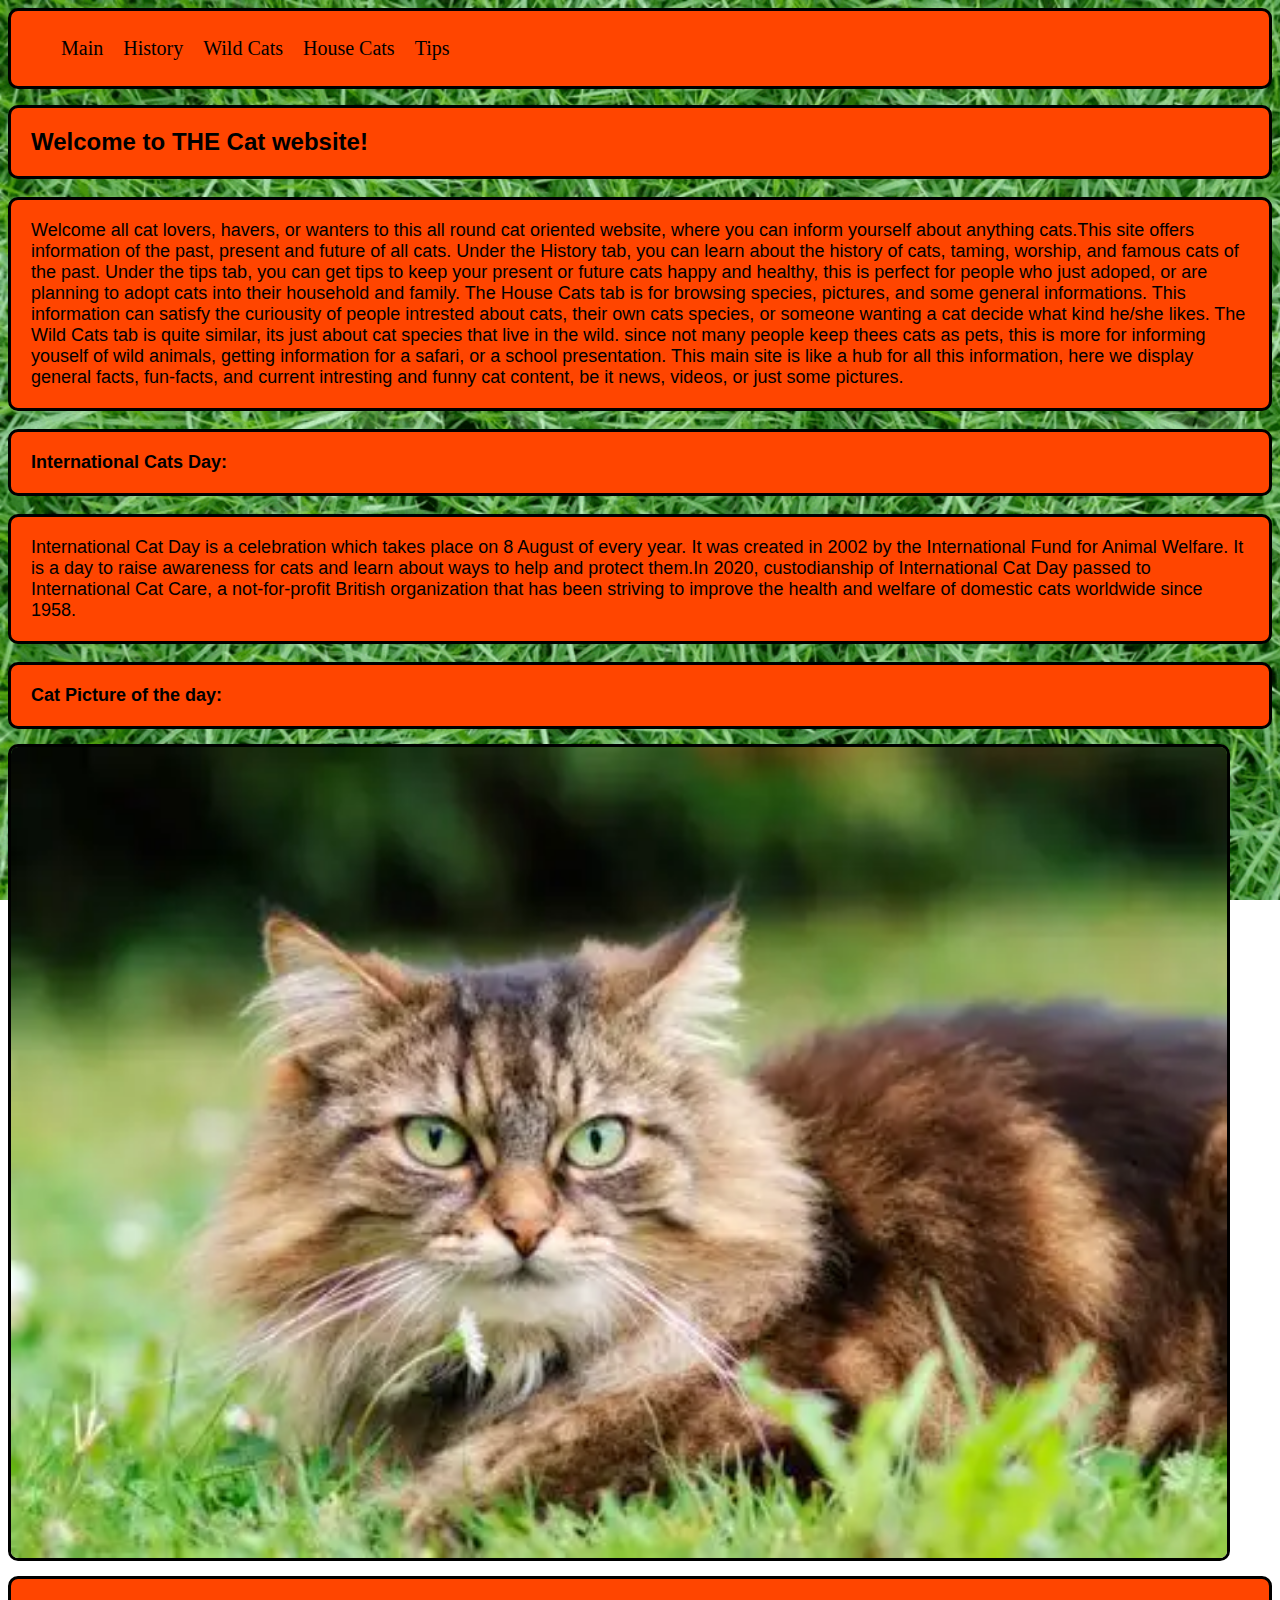
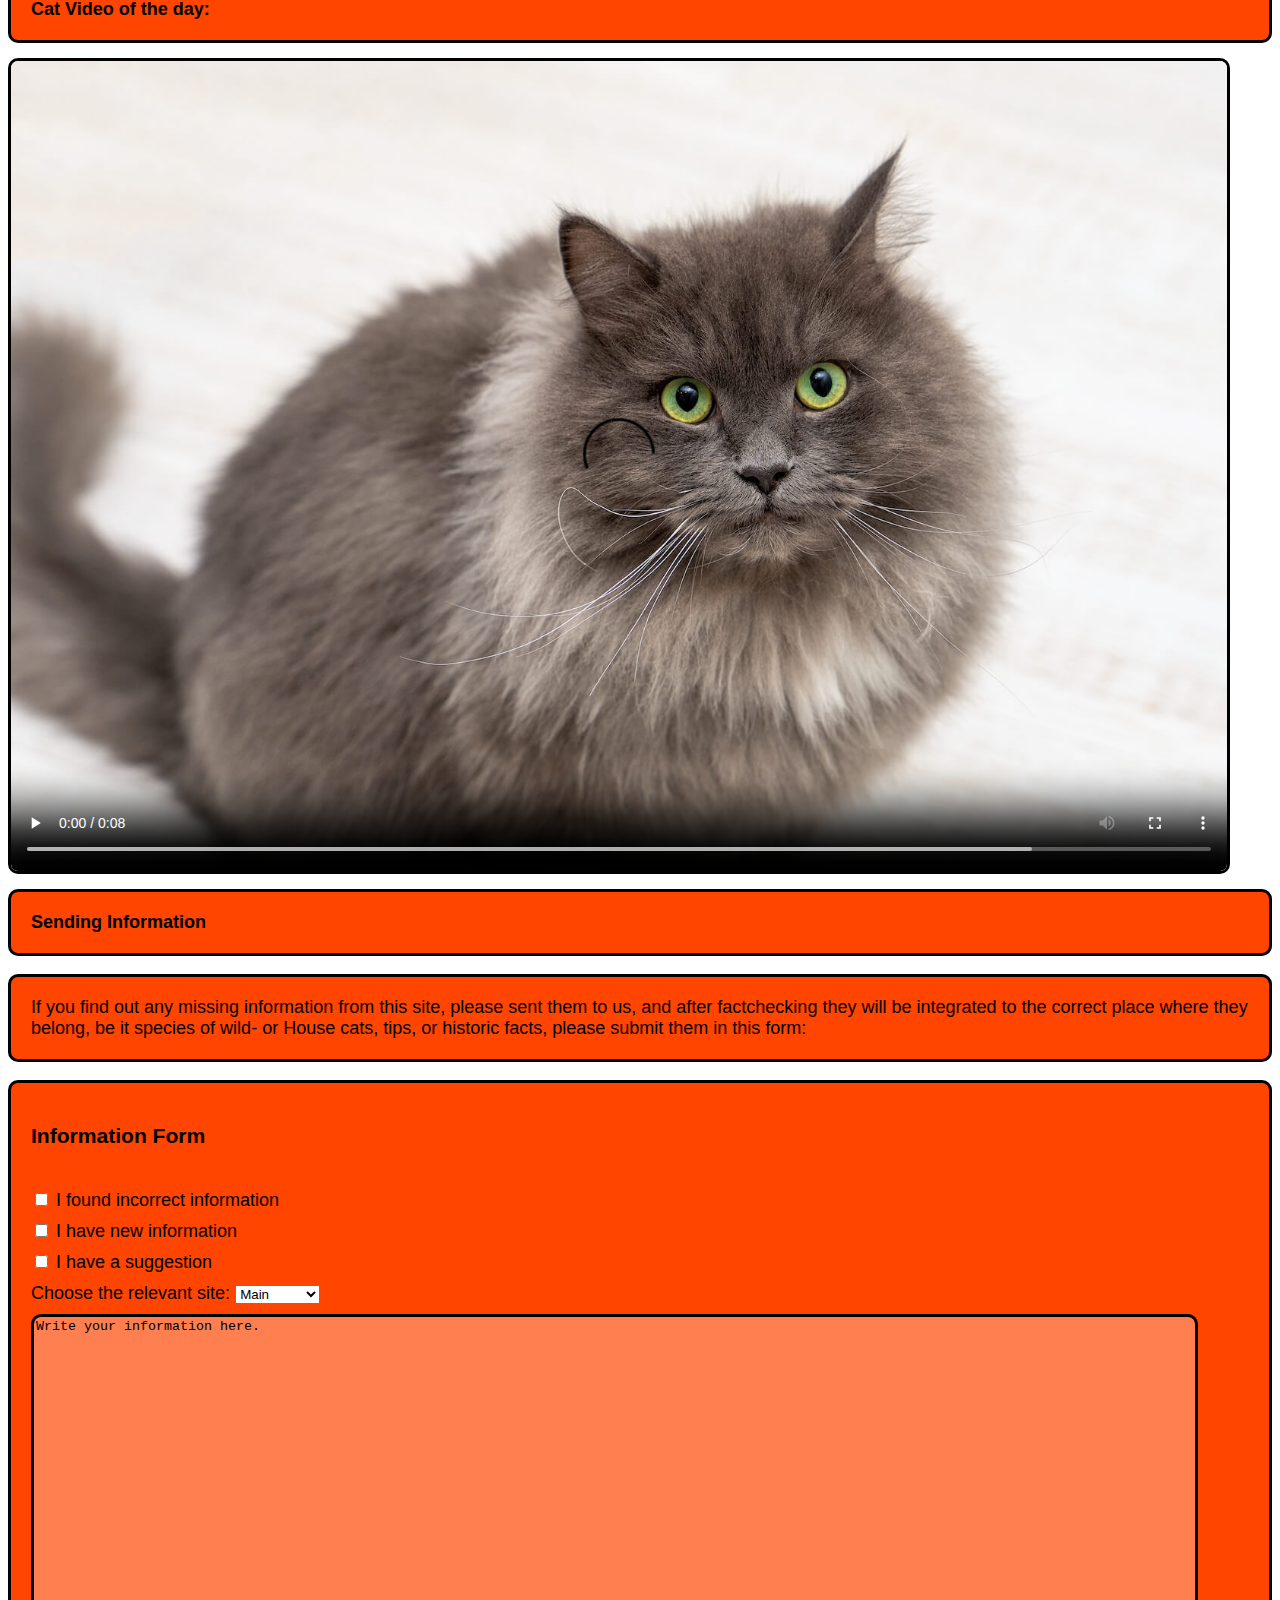
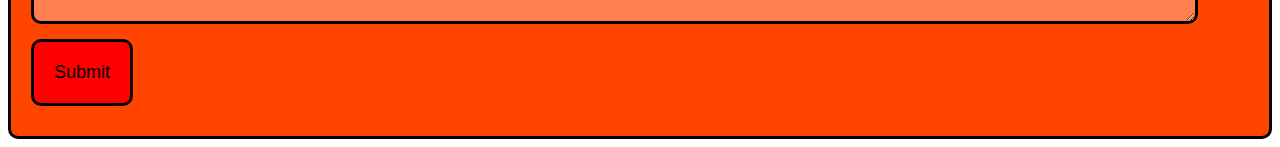
<file: index.html>
<!DOCTYPE html>
<html lang="en">
<head>
    <meta charset="UTF-8">
    <meta name="viewport" content="width=device-width, initial-scale=1.0">
    <title>Cats</title>
    <link rel="stylesheet" href="Cats.css">
</head>
<body>
    <nav class="NavBar">
        <div class="MenuToggle" id="MenuToggle">
            <div class="Bar"></div>
            <div class="Bar"></div>
            <div class="Bar"></div>
        </div>
        <ul class="NavLinks" id="NavLinks">
            <li><a href="index.html">Main</a></li>
            <li><a href="Catshistory.html">History</a></li>
            <li><a href="Wildcats.html">Wild Cats</a></li>
            <li><a href="Housecats.html">House Cats</a></li>
            <li><a href="Catkeeping.html">Tips</a></li>
        </ul>
    </nav>
    <h1>Welcome to THE Cat website!</h1>
    <p>Welcome all cat lovers, havers, or wanters to this all round cat oriented website, where you can inform yourself about anything cats.This site offers information of the past, present and future 
        of all cats. Under the History tab, you can learn about the history of cats, taming, worship, and famous cats of the past. Under the tips tab, you can get tips to keep your present or future cats happy and healthy, 
        this is perfect for people who just adoped, or are planning to adopt cats into their household and family. The House Cats tab is for browsing species, pictures, and some general informations. This information can 
        satisfy the curiousity of people intrested about cats, their own cats species, or someone wanting a cat decide what kind he/she likes. The Wild Cats tab is quite similar, its just about cat species that live in the wild.
        since not many people keep thees cats as pets, this is more for informing youself of wild animals, getting information for a safari, or a school presentation. This main site is like a hub for all this information, 
        here we display general facts, fun-facts, and current intresting and funny cat content, be it news, videos, or just some pictures.</p>

    <h2>International Cats Day:</h2>

    <p>International Cat Day is a celebration which takes place on 8 August of every year. 
        It was created in 2002 by the International Fund for Animal Welfare. It is a day to raise awareness for cats and learn about ways to help and protect them.In 2020, 
        custodianship of International Cat Day passed to International Cat Care, a not-for-profit British organization that has been striving to improve the health and welfare of domestic cats worldwide since 1958.</p>
    <h2>Cat Picture of the day:</h2>

    <img class="media" src="img/daily.jpeg" alt="Loading Error" title="Dailypic">

    <h2>Cat Video of the day:</h2>

    <video class="media" src="img/Catnip vid.mp4" 
        controls
        poster="img/vidcover.jpg" alt="cover">
     </video>


     <h2>Sending Information</h2>

     <p>If you find out any missing information from this site, please sent them to us, and after factchecking they will be integrated to the correct place where they belong, 
        be it species of wild- or House cats, tips, or historic facts, please submit them in this form:</p>

    <form action="/action_page.php" method="post">
        <h3>Information Form</h3> <br>

        <div class="FormGroup">
                <input type="checkbox" name="info1" id="Infocheck" value="correction">
        <label for="info1">I found incorrect information</label><br>
        </div>

        <div class="FormGroup">
            <input type="checkbox" name="info2" id="Infocheck" value="new">
        <label for="info2">I have new information</label><br>
        </div>
        <div class="FormGroup">
            <input type="checkbox" name="info3" id="Infocheck" value="suggestion">
        <label for="info3">I have a suggestion</label><br>
        </div>
        <div class="FormGroup">
            <label for="sites">Choose the relevant site:</label>
        <select name="sites" id="sites">
            <option value="Main" selected>Main</option>
            <option value="History">History</option>
            <option value="Tips" >Tips</option>
            <option value="Housecats">Housecats</option>
            <option value="Wildcats">Wildcats</option>

        </select><br>
        </div>
        <div class="FormGroup">
            <textarea name="Info" id="Info" rows="20" cols="50">Write your information here.</textarea><br>
        </div>
        <div class="FormGroup">
            <input type="submit" name="Submit" id="submit"><br>
        </div>
        
     
        
     
       

        

        

        

    </form>


    <script src="Cats.js"></script>
</body>
</html>
</file>
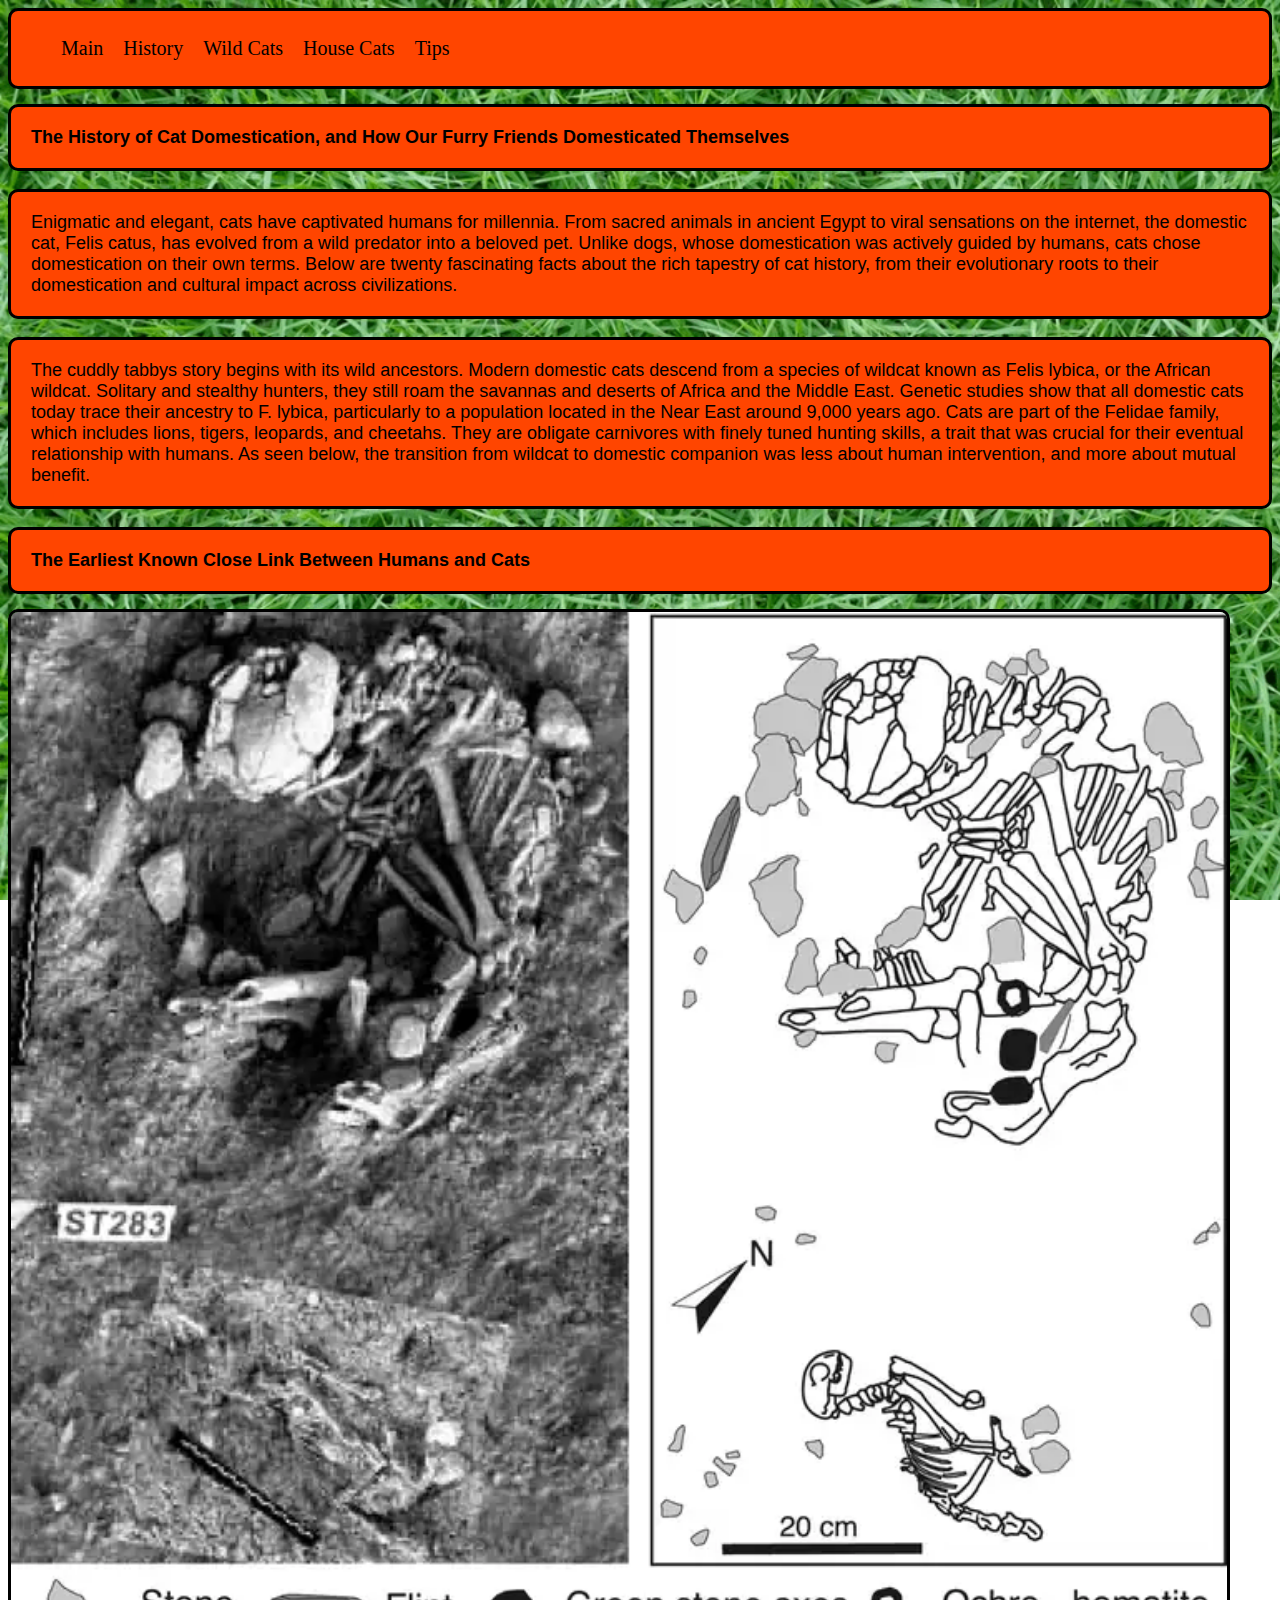
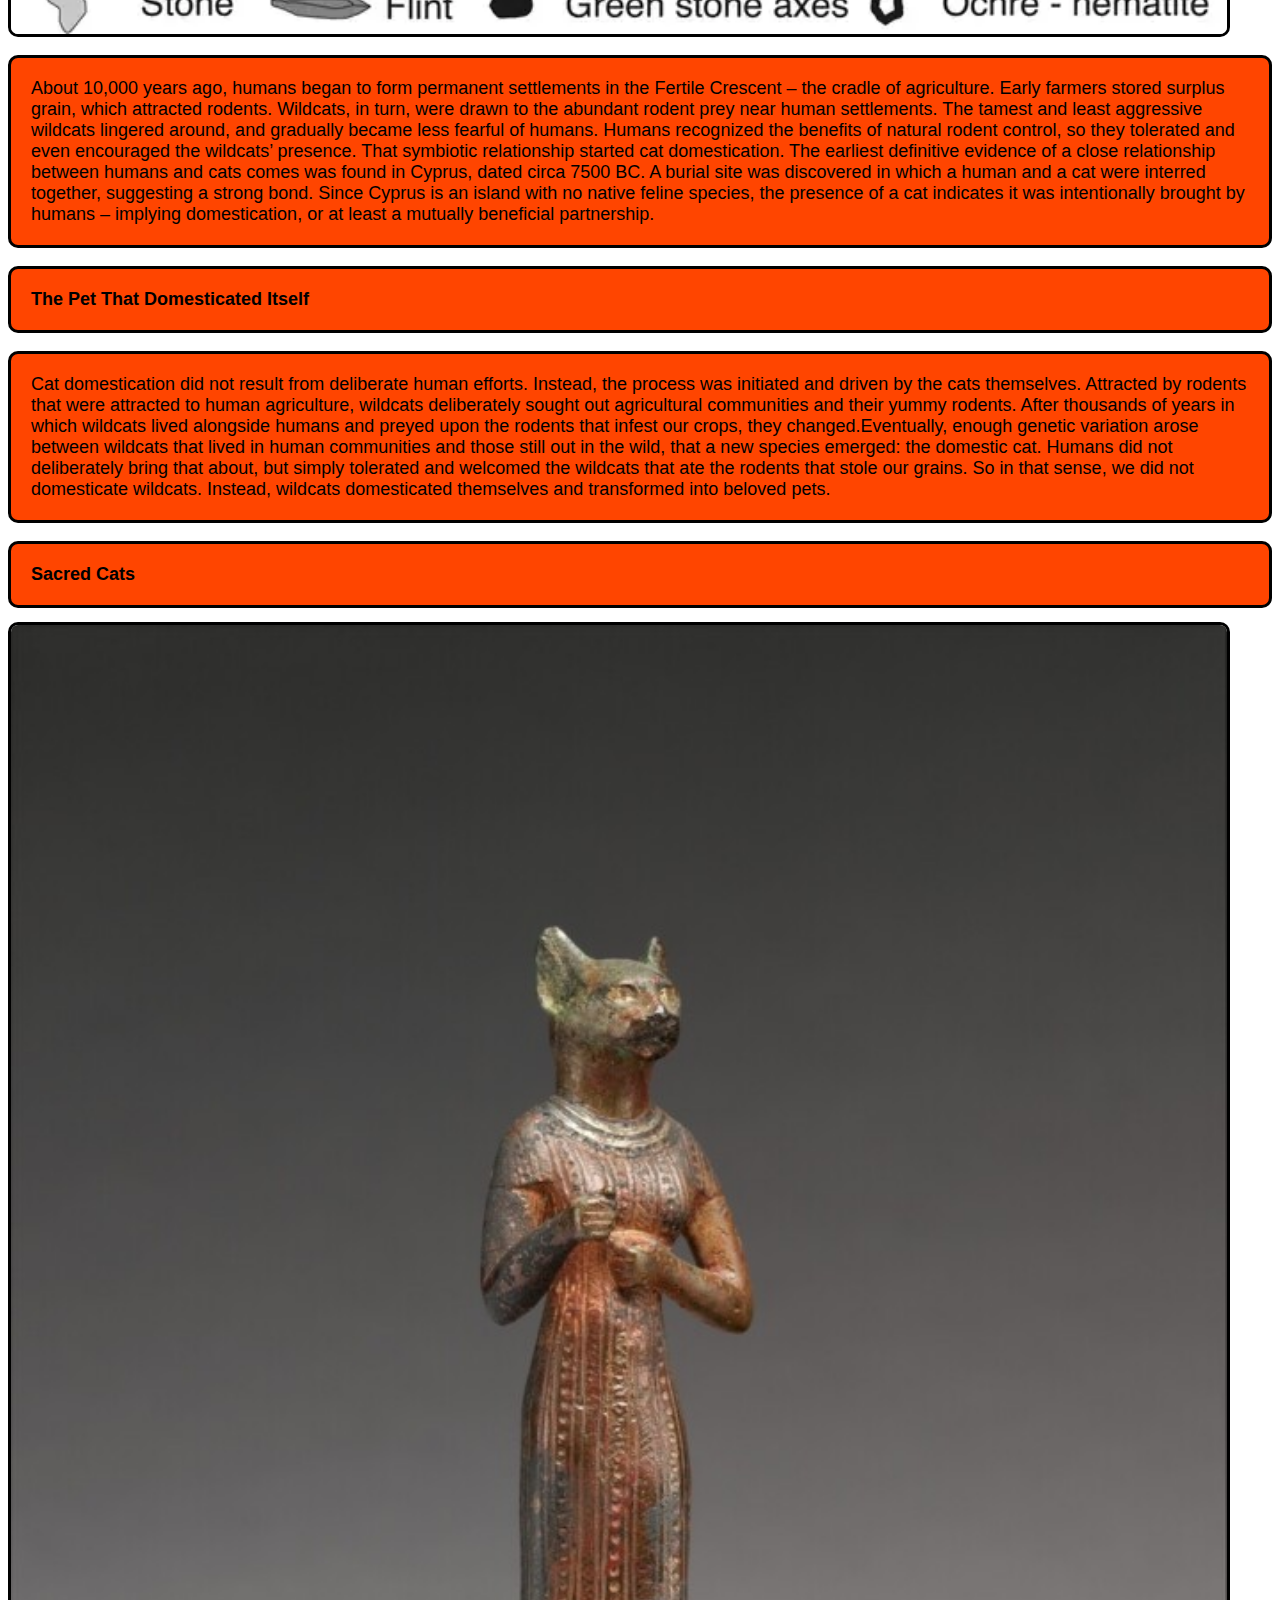
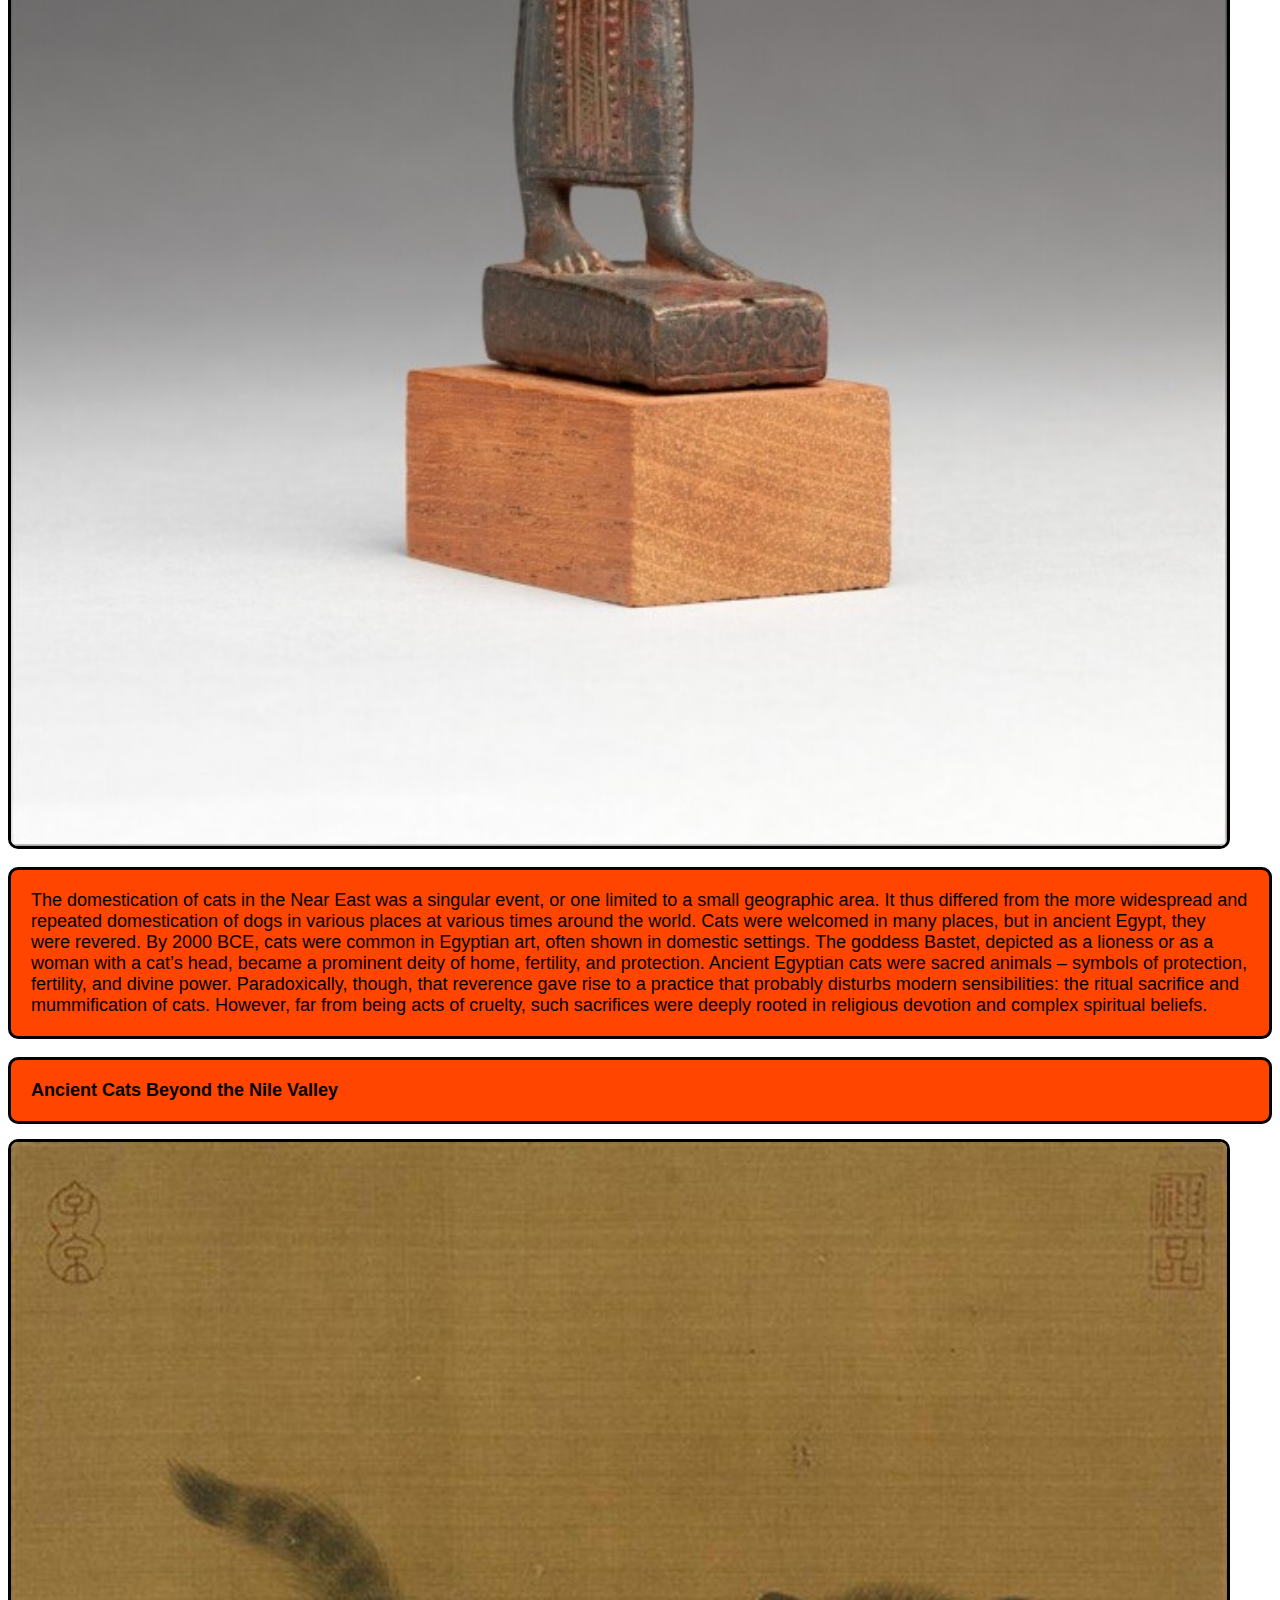
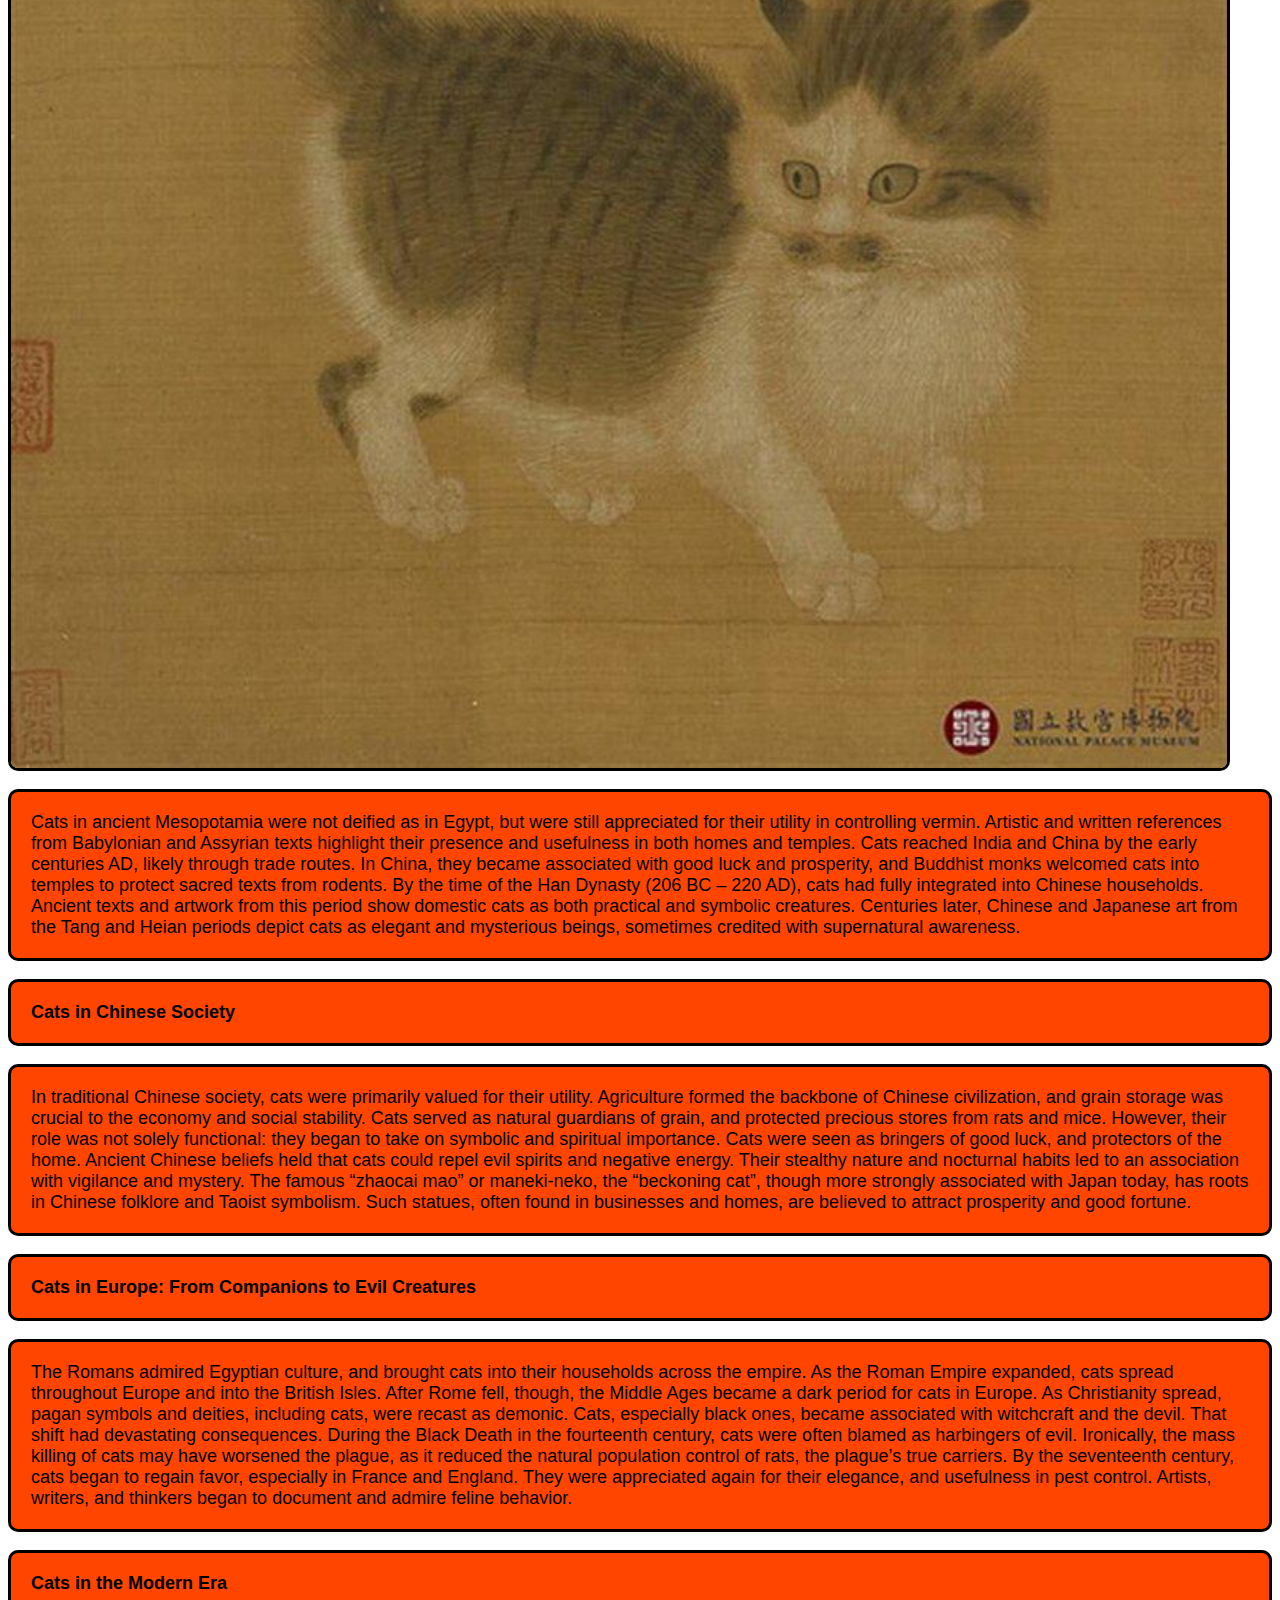
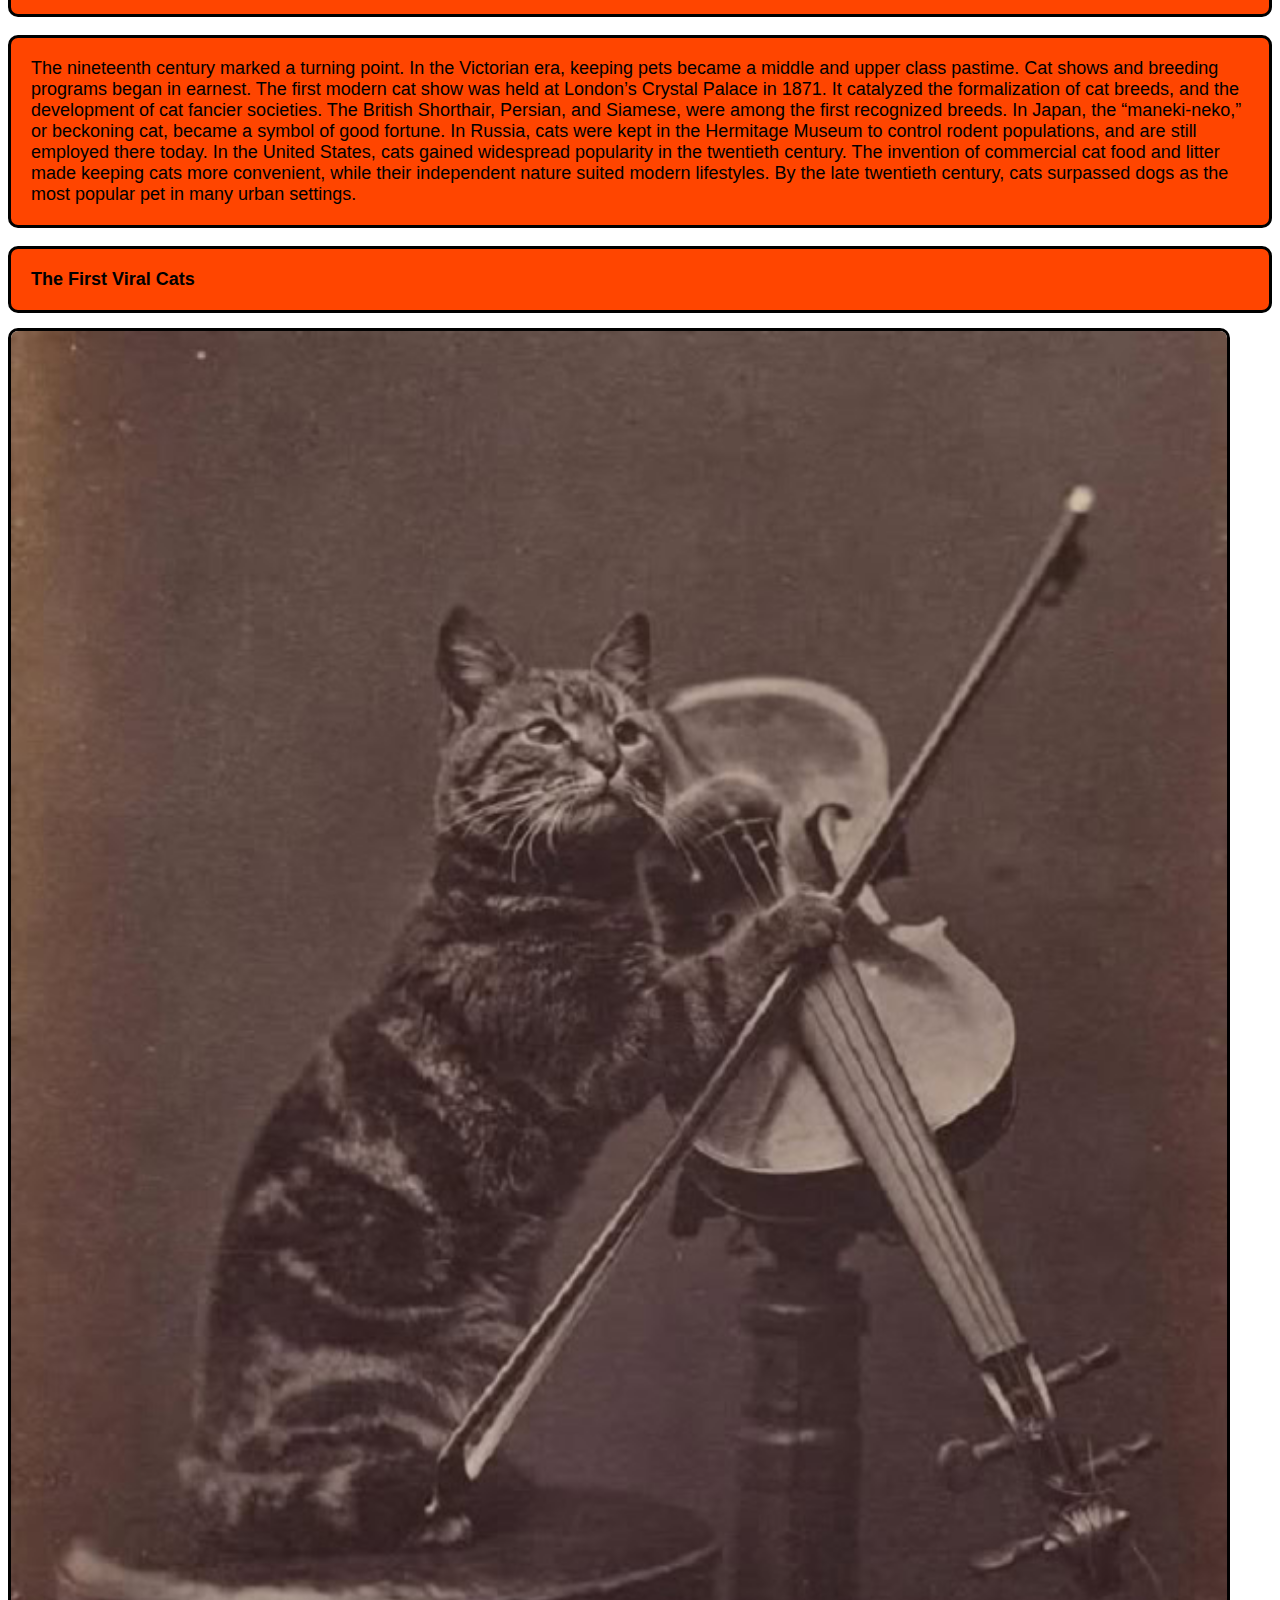
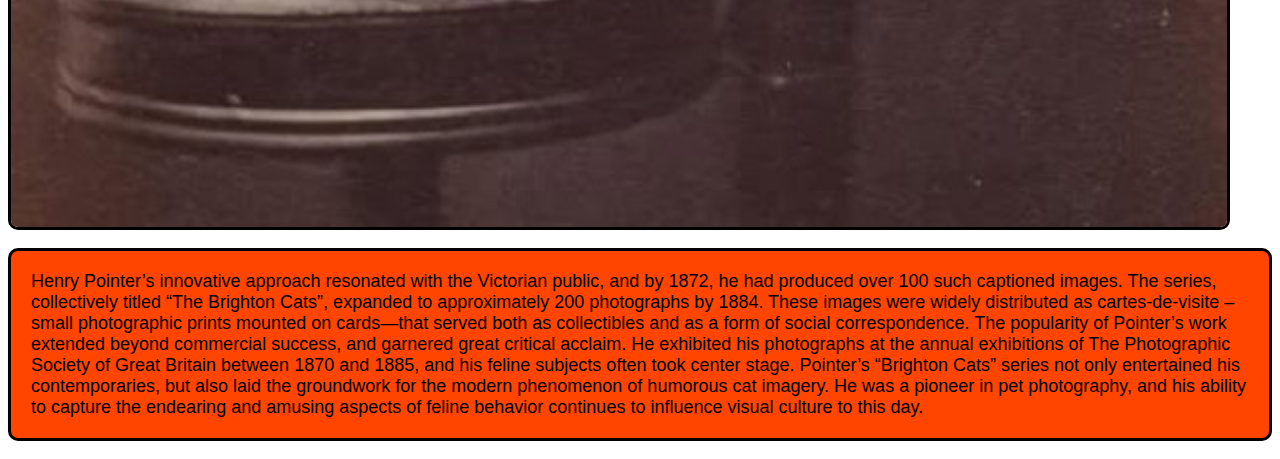
<file: Catshistory.html>
<!DOCTYPE html>
<html lang="en">
<head>
    <meta charset="UTF-8">
    <meta name="viewport" content="width=device-width, initial-scale=1.0">
    <title>HistoryOfCats</title>
    <link rel="stylesheet" href="Cats.css">
</head>
<body>
    <nav class="NavBar">
        <div class="MenuToggle" id="MenuToggle">
            <div class="Bar"></div>
            <div class="Bar"></div>
            <div class="Bar"></div>
        </div>
        <ul class="NavLinks" id="NavLinks">
            <li><a href="index.html">Main</a></li>
            <li><a href="Catshistory.html">History</a></li>
            <li><a href="Wildcats.html">Wild Cats</a></li>
            <li><a href="Housecats.html">House Cats</a></li>
            <li><a href="Catkeeping.html">Tips</a></li>
        </ul>
    </nav>

    <h2>The History of Cat Domestication, and How Our Furry Friends Domesticated Themselves</h2>
    <p>Enigmatic and elegant, cats have captivated humans for millennia. From sacred animals in ancient Egypt to viral sensations on the internet, the domestic cat, Felis catus, has evolved from a wild predator into a beloved pet. Unlike dogs, whose domestication was actively guided by humans, cats chose domestication on their own terms. Below are twenty fascinating facts about the rich tapestry of cat history, from their evolutionary roots to their domestication and cultural impact across civilizations.</p>
    <p>The cuddly tabbys story begins with its wild ancestors. Modern domestic cats descend from a species of wildcat known as Felis lybica, or the African wildcat. Solitary and stealthy hunters, they still roam the savannas and deserts of Africa and the Middle East. Genetic studies show that all domestic cats today trace their ancestry to F. lybica, particularly to a population located in the Near East around 9,000 years ago.
        Cats are part of the Felidae family, which includes lions, tigers, leopards, and cheetahs. They are obligate carnivores with finely tuned hunting skills, a trait that was crucial for their eventual relationship with humans. As seen below, the transition from wildcat to domestic companion was less about human intervention, and more about mutual benefit.</p>
    <h2>The Earliest Known Close Link Between Humans and Cats</h2>
    <img class="media" src="img/link between cats.webp" alt="Skeleton">
    <p>About 10,000 years ago, humans began to form permanent settlements in the Fertile Crescent – the cradle of agriculture. Early farmers stored surplus grain, which attracted rodents. Wildcats, in turn, were drawn to the abundant rodent prey near human settlements. The tamest and least aggressive wildcats lingered around, and gradually became less fearful of humans. Humans recognized the benefits of natural rodent control, so they tolerated and even encouraged the wildcats’ presence.
    That symbiotic relationship started cat domestication. The earliest definitive evidence of a close relationship between humans and cats comes was found in Cyprus, dated circa 7500 BC. A burial site was discovered in which a human and a cat were interred together, suggesting a strong bond. Since Cyprus is an island with no native feline species, the presence of a cat indicates it was intentionally brought by humans – implying domestication, or at least a mutually beneficial partnership.</p>
    <h2>The Pet That Domesticated Itself</h2>
    <p>Cat domestication did not result from deliberate human efforts. Instead, the process was initiated and driven by the cats themselves. Attracted by rodents that were attracted to human agriculture, wildcats deliberately sought out agricultural communities and their yummy rodents. After thousands of years in which wildcats lived alongside humans and preyed upon the rodents that infest our crops, they changed.Eventually, enough genetic variation arose between wildcats that lived in human communities and those still out in the wild, that a new species emerged: the domestic cat. Humans did not deliberately bring that about, but simply tolerated and welcomed the wildcats that ate the rodents that stole our grains. So in that sense, we did not domesticate wildcats. Instead, wildcats domesticated themselves and transformed into beloved pets.</p>
    <h2>Sacred Cats</h2>
    <img class="media" src="img/sacred cats.jpg" alt="statue">
    <p>The domestication of cats in the Near East was a singular event, or one limited to a small geographic area. It thus differed from the more widespread and repeated domestication of dogs in various places at various times around the world. Cats were welcomed in many places, but in ancient Egypt, they were revered. By 2000 BCE, cats were common in Egyptian art, often shown in domestic settings.
    The goddess Bastet, depicted as a lioness or as a woman with a cat’s head, became a prominent deity of home, fertility, and protection. Ancient Egyptian cats were sacred animals – symbols of protection, fertility, and divine power. Paradoxically, though, that reverence gave rise to a practice that probably disturbs modern sensibilities: the ritual sacrifice and mummification of cats. However, far from being acts of cruelty, such sacrifices were deeply rooted in religious devotion and complex spiritual beliefs.</p>
    <h2> Ancient Cats Beyond the Nile Valley</h2>
    <img class="media" src="img/ancientcat.jpg" alt="ancientcat">
    <p>Cats in ancient Mesopotamia were not deified as in Egypt, but were still appreciated for their utility in controlling vermin. Artistic and written references from Babylonian and Assyrian texts highlight their presence and usefulness in both homes and temples. Cats reached India and China by the early centuries AD, likely through trade routes.
    In China, they became associated with good luck and prosperity, and Buddhist monks welcomed cats into temples to protect sacred texts from rodents. By the time of the Han Dynasty (206 BC – 220 AD), cats had fully integrated into Chinese households. Ancient texts and artwork from this period show domestic cats as both practical and symbolic creatures. Centuries later, Chinese and Japanese art from the Tang and Heian periods depict cats as elegant and mysterious beings, sometimes credited with supernatural awareness.</p>
    <h2>Cats in Chinese Society</h2>
    <p>In traditional Chinese society, cats were primarily valued for their utility. Agriculture formed the backbone of Chinese civilization, and grain storage was crucial to the economy and social stability. Cats served as natural guardians of grain, and protected precious stores from rats and mice. However, their role was not solely functional: they began to take on symbolic and spiritual importance. Cats were seen as bringers of good luck, and protectors of the home.
    Ancient Chinese beliefs held that cats could repel evil spirits and negative energy. Their stealthy nature and nocturnal habits led to an association with vigilance and mystery. The famous “zhaocai mao” or maneki-neko, the “beckoning cat”, though more strongly associated with Japan today, has roots in Chinese folklore and Taoist symbolism. Such statues, often found in businesses and homes, are believed to attract prosperity and good fortune.</p>
    <h2>Cats in Europe: From Companions to Evil Creatures</h2>
    <p>The Romans admired Egyptian culture, and brought cats into their households across the empire. As the Roman Empire expanded, cats spread throughout Europe and into the British Isles. After Rome fell, though, the Middle Ages became a dark period for cats in Europe. As Christianity spread, pagan symbols and deities, including cats, were recast as demonic. Cats, especially black ones, became associated with witchcraft and the devil. That shift had devastating consequences.
    During the Black Death in the fourteenth century, cats were often blamed as harbingers of evil. Ironically, the mass killing of cats may have worsened the plague, as it reduced the natural population control of rats, the plague’s true carriers. By the seventeenth century, cats began to regain favor, especially in France and England. They were appreciated again for their elegance, and usefulness in pest control. Artists, writers, and thinkers began to document and admire feline behavior.</p>
    <h2>Cats in the Modern Era</h2>
    <p>The nineteenth century marked a turning point. In the Victorian era, keeping pets became a middle and upper class pastime. Cat shows and breeding programs began in earnest. The first modern cat show was held at London’s Crystal Palace in 1871. It catalyzed the formalization of cat breeds, and the development of cat fancier societies. The British Shorthair, Persian, and Siamese, were among the first recognized breeds. In Japan, the “maneki-neko,” or beckoning cat, became a symbol of good fortune.
    In Russia, cats were kept in the Hermitage Museum to control rodent populations, and are still employed there today. In the United States, cats gained widespread popularity in the twentieth century. The invention of commercial cat food and litter made keeping cats more convenient, while their independent nature suited modern lifestyles. By the late twentieth century, cats surpassed dogs as the most popular pet in many urban settings.</p>
    <h2>The First Viral Cats</h2>
    <img class="media" src="img/viralcat.jpg" alt="viralcat">
    <p>Henry Pointer’s innovative approach resonated with the Victorian public, and by 1872, he had produced over 100 such captioned images. The series, collectively titled “The Brighton Cats”, expanded to approximately 200 photographs by 1884. These images were widely distributed as cartes-de-visite – small photographic prints mounted on cards—that served both as collectibles and as a form of social correspondence. The popularity of Pointer’s work extended beyond commercial success, and garnered great critical acclaim.
    He exhibited his photographs at the annual exhibitions of The Photographic Society of Great Britain between 1870 and 1885, and his feline subjects often took center stage. Pointer’s “Brighton Cats” series not only entertained his contemporaries, but also laid the groundwork for the modern phenomenon of humorous cat imagery. He was a pioneer in pet photography, and his ability to capture the endearing and amusing aspects of feline behavior continues to influence visual culture to this day.</p>





    <script src="Cats.js"></script>
</body>
</html>
</file>
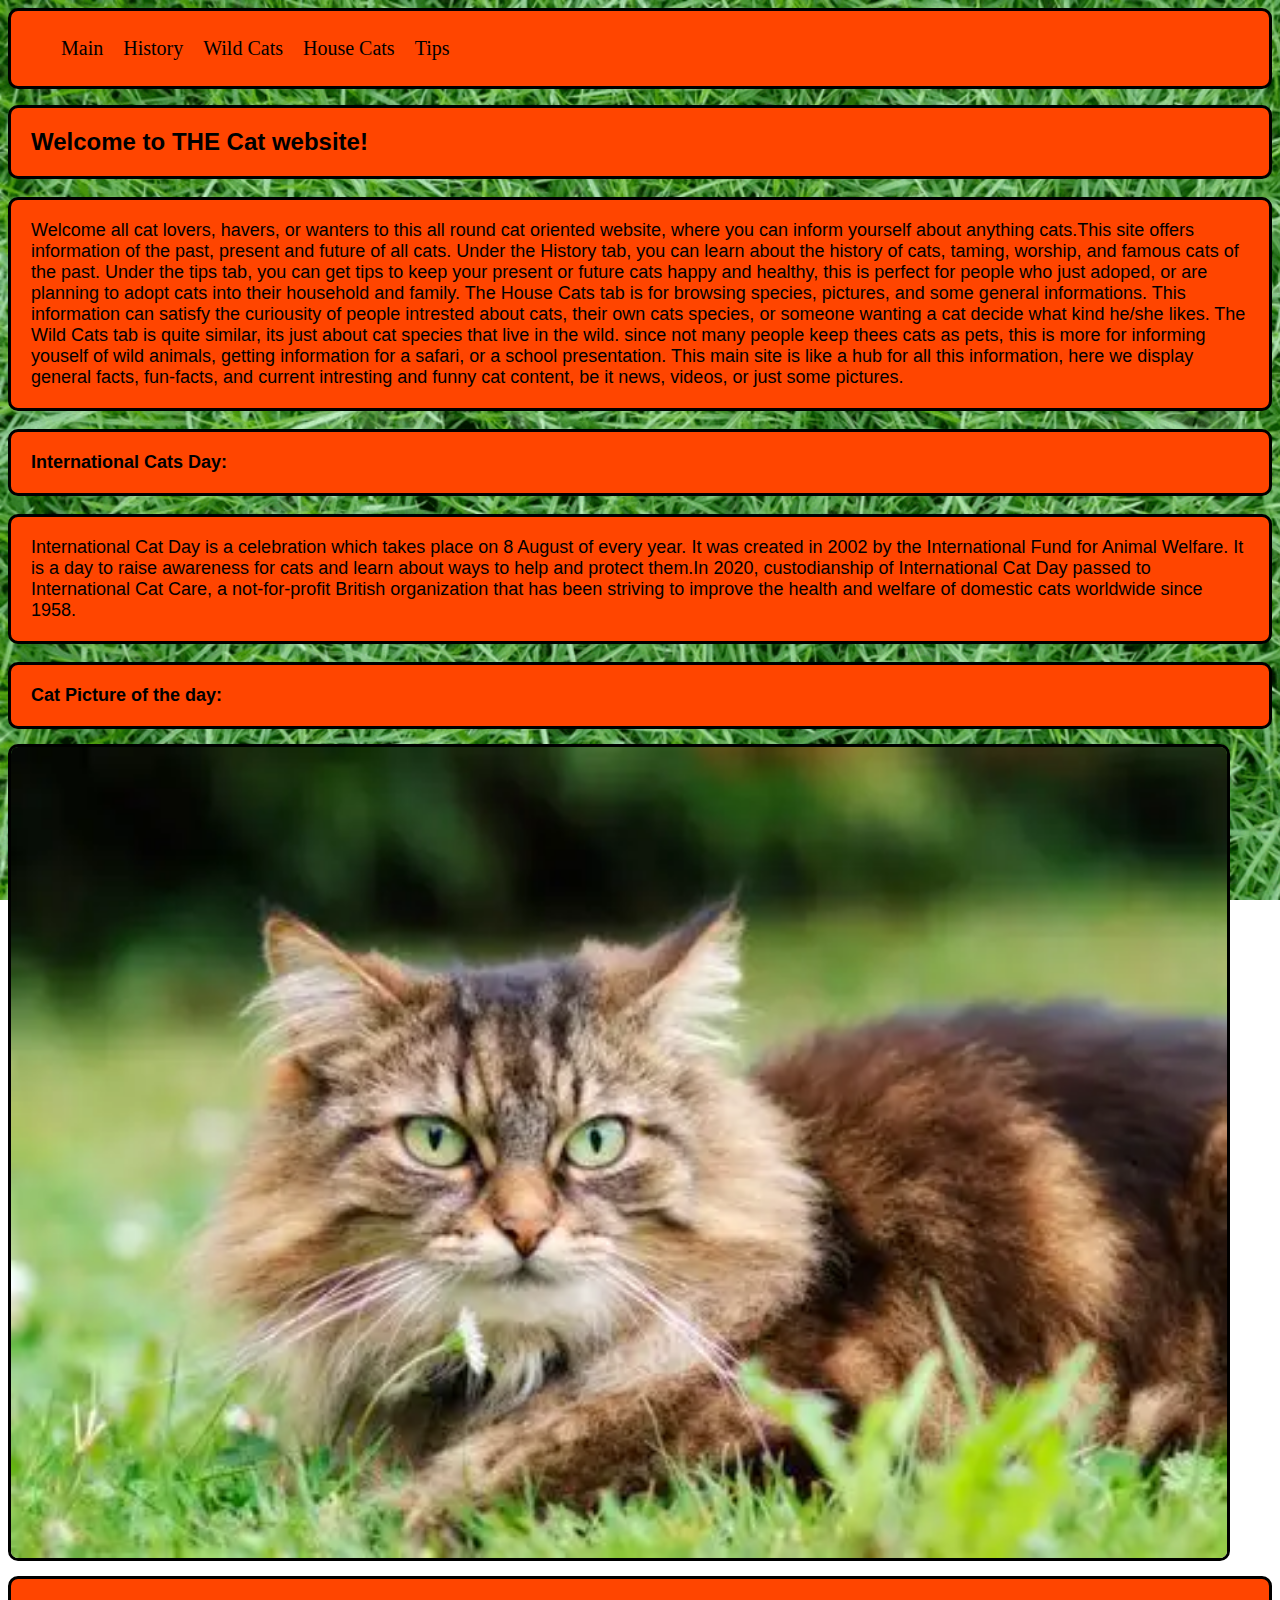
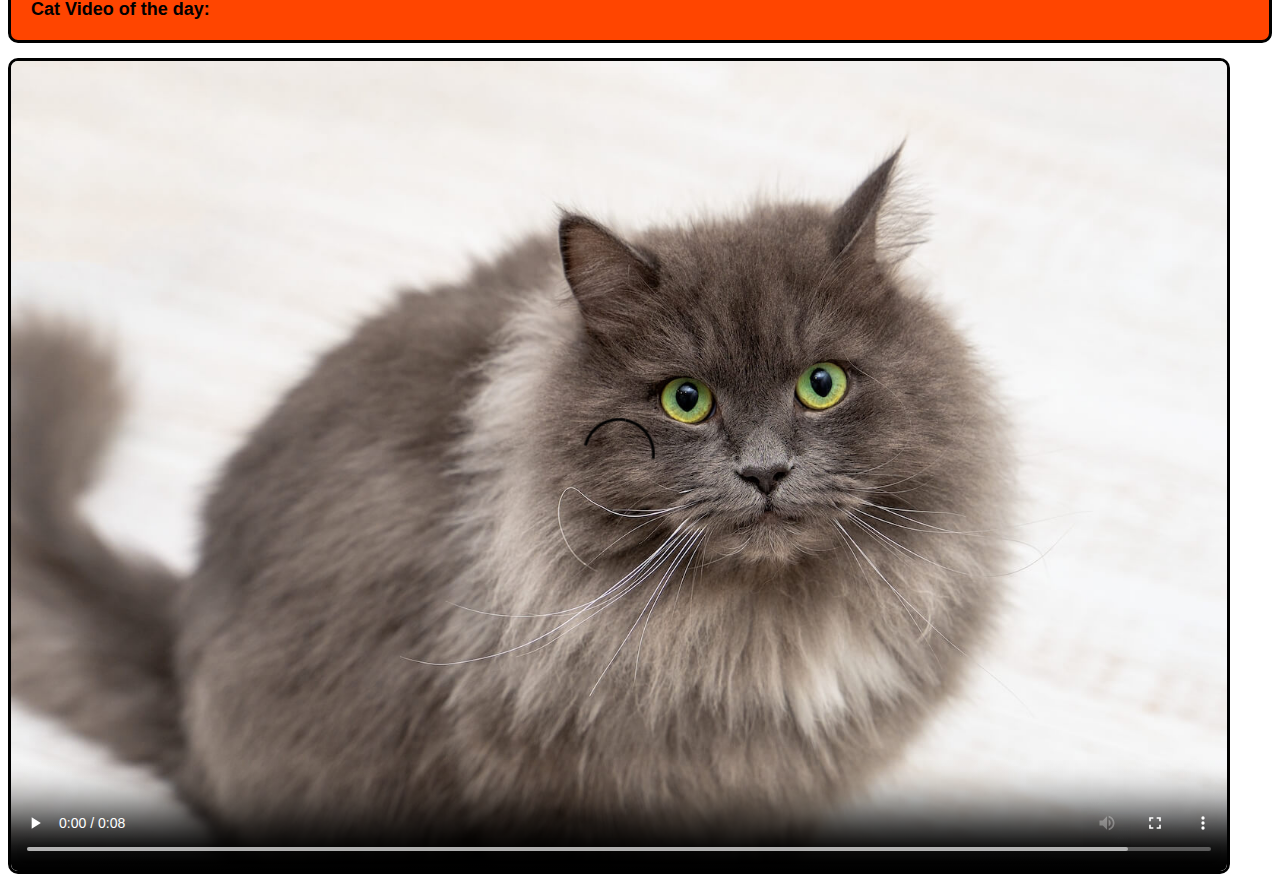
<file: Catsmain.html>
<!DOCTYPE html>
<html lang="en">
<head>
    <meta charset="UTF-8">
    <meta name="viewport" content="width=device-width, initial-scale=1.0">
    <title>Cats</title>
    <link rel="stylesheet" href="Cats.css">
</head>
<body>
    <nav class="NavBar">
        <div class="MenuToggle" id="MenuToggle">
            <div class="Bar"></div>
            <div class="Bar"></div>
            <div class="Bar"></div>
        </div>
        <ul class="NavLinks" id="NavLinks">
            <li><a href="Catsmain.html">Main</a></li>
            <li><a href="Catshistory.html">History</a></li>
            <li><a href="Wildcats.html">Wild Cats</a></li>
            <li><a href="Housecats.html">House Cats</a></li>
            <li><a href="Catkeeping.html">Tips</a></li>
        </ul>
    </nav>
    <h1>Welcome to THE Cat website!</h1>
    <p>Welcome all cat lovers, havers, or wanters to this all round cat oriented website, where you can inform yourself about anything cats.This site offers information of the past, present and future 
        of all cats. Under the History tab, you can learn about the history of cats, taming, worship, and famous cats of the past. Under the tips tab, you can get tips to keep your present or future cats happy and healthy, 
        this is perfect for people who just adoped, or are planning to adopt cats into their household and family. The House Cats tab is for browsing species, pictures, and some general informations. This information can 
        satisfy the curiousity of people intrested about cats, their own cats species, or someone wanting a cat decide what kind he/she likes. The Wild Cats tab is quite similar, its just about cat species that live in the wild.
        since not many people keep thees cats as pets, this is more for informing youself of wild animals, getting information for a safari, or a school presentation. This main site is like a hub for all this information, 
        here we display general facts, fun-facts, and current intresting and funny cat content, be it news, videos, or just some pictures.</p>

    <h2>International Cats Day:</h2>

    <p>International Cat Day is a celebration which takes place on 8 August of every year. 
        It was created in 2002 by the International Fund for Animal Welfare. It is a day to raise awareness for cats and learn about ways to help and protect them.In 2020, 
        custodianship of International Cat Day passed to International Cat Care, a not-for-profit British organization that has been striving to improve the health and welfare of domestic cats worldwide since 1958.</p>
    <h2>Cat Picture of the day:</h2>

    <img class="media" src="img/daily.jpeg" alt="Loading Error" title="Dailypic">

    <h2>Cat Video of the day:</h2>

    <video class="media" src="img/Catnip vid.mp4" 
        controls
        poster="img/vidcover.jpg" alt="cover">
     </video>

    <script src="Cats.js"></script>
</body>
</html>
</file>
<file: Cats.css>
.NavBar{
            display: flex;
            justify-content: space-between;
            padding: 10px;
            color: black;
            background-color: orangered;
            border: solid;
            border-radius: 10px;
        }
        .NavLinks{
            list-style: none;
            display: flex;
            gap: 20px;
        }
        .NavLinks li a{
            color: black;
            text-decoration: none;
            font-size: 20px;
        }

        .MenuToggle{
            display: none;
            cursor: pointer;
        }
        .MenuToggle .Bar{
            width: 30px;
            height: 5px;
            background-color: gold;
            margin: 10px 0 ;
        }

        body{
            background-image: url(img/Grass.jpg);
            background-repeat: repeat-y;
            background-size: cover;
            background-attachment: fixed;
        }

        p, h1, h2, form, .tiplist{
            background-color: orangered;
            color: black;
            padding: 20px;
            border: solid;
            border-radius: 10px;
            font-size: large;
            font-family: 'Gill Sans', 'Gill Sans MT', Calibri, 'Trebuchet MS', sans-serif;
        }

        h1{
            font-size: x-large;
        }

        .media{
            display: block;
            width: 95vw;
            border: solid;
            border-radius: 10px;
            
        }

        .Cardholder{
            display: flex;
            flex-wrap: wrap;
            justify-content: center;
            gap: 20px;
            padding: 20px;
        }
        .Card{
            display: flex;
            width: 300px;
            border: solid;
            border-radius: 10px;
            justify-content: center;
            background-color: orangered;
            color: black;
        }

        .CardWild{
            display: flex;
            width: 500px;
            border: solid;
            border-radius: 10px;
            justify-content: center;
            background-color: orangered;
            color: black;
        }
        #Info{
            background-color: coral;
            border: solid;
            border-radius: 10px;
            width: 95%;
        }
        #submit{
            background-color: red;
            color: black;
            padding: 20px;
            border: solid;
            border-radius: 10px;
            font-size: large;
            font-family: 'Gill Sans', 'Gill Sans MT', Calibri, 'Trebuchet MS', sans-serif;
        }
        .FormGroup{
            margin-bottom: 10px;
        }


        @media screen and (max-width:470px){
            .MenuToggle{
                display: block;
            }
            .NavLinks{
                display: none;
                flex-direction: column;
                position: absolute;
                left: 10px;
                top: 50px;
                background-color: orangered;
                padding: 20px;
                border: solid;
                border-radius: 10px;
            }
            .NavLinks li a{
                text-align: center;
            }
            .NavLinks.show{
                display: flex;
            }

            
        }
</file>
